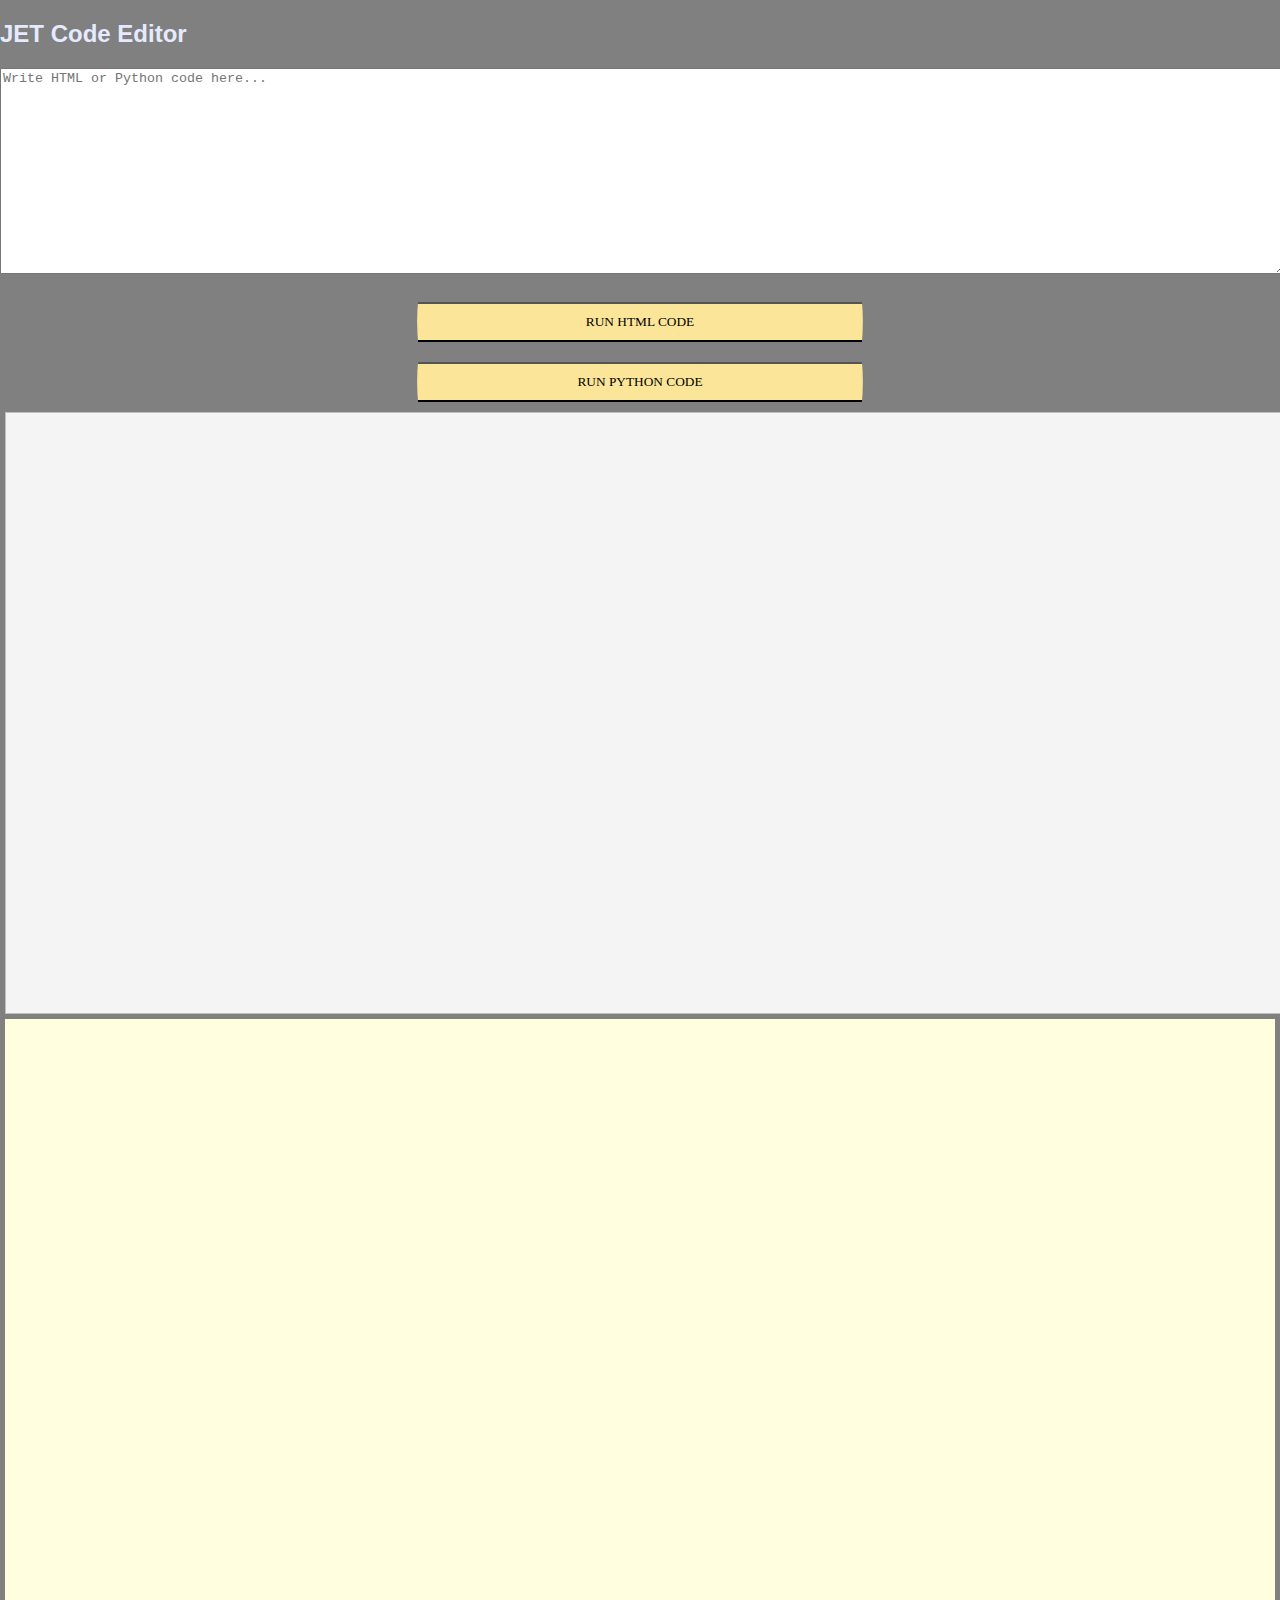
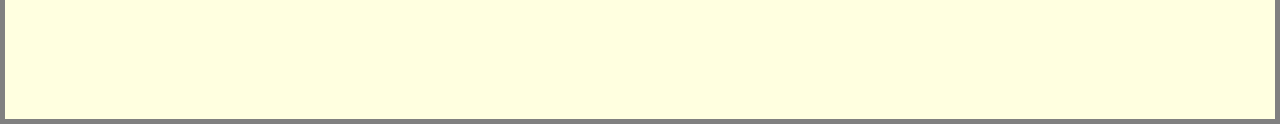
<file: code.html>
<!DOCTYPE html>
<html>
<head>
    <title>JET Code Editor</title>
    <style>
        button{
         background-color: hsl(47, 92%, 79%);
        }
        body { font-family: Arial, sans-serif; margin: 0; padding: 0; display:flex ;flex-direction:column ;background-color: grey;}
        textarea { width: 100%; height: 200px; font-family: monospace; }
        iframe { margin-left:05px;width: 100%; height: 600px; border: 1px solid #c0c0c0;margin-right:25px; display:inline;background-color:#f4f4f4}
        button { font-family:bold;margin: 10px; padding: 10px 30px; display: inline;text-transform:uppercase;
            clip-path:circle(25%);
            
         
        }
        pre{ margin:05px;color:darkgreen;background-color:#FFFFE0;
            height:500px;weight:55%;padding:100px;
            font-size:45px;
             }
    
        
    h2{ color:#E6EAFE;
    }
    </style>
</head>
<body>
    <h2 >JET Code Editor</h2>
    <textarea id="code" placeholder="Write HTML or Python code here..." ></textarea><br>
    <button onclick="runCode()">Run HTML Code</button>
    <button onclick="runPython()">Run Python Code</button>
  
    <iframe id="output"></iframe>
    
    
    
    <pre id="python-output" style="color:green;"></pre>
   

    
    <script>
        function runCode() {
            const code = document.getElementById("code").value;
            const output = document.getElementById("output");
            output.srcdoc = code;
        }
    </script>

    
    <script>
       async function runPython() {
           const code = document.getElementById("code").value;
           const url = "https://emkc.org/api/v2/piston/execute";
           
           const python = {
               language: "python",
               version: "3.10.0",
               files: [{ name: "main.py", content: code }]
           };
           
           try {
               const response = await fetch(url, {
                   method: "POST",
                   headers: { "Content-Type": "application/json" },
                   body: JSON.stringify(python)
               });

               const result = await response.json();

           
               document.getElementById("python-output").innerText = 
                   result.run.stdout || result.run.stderr || "No output!";
           } catch (error) {
               document.getElementById("python-output").innerText = "Error: " + error.message;
           }
       }
    </script>
     
</body>
</html>
</file>
